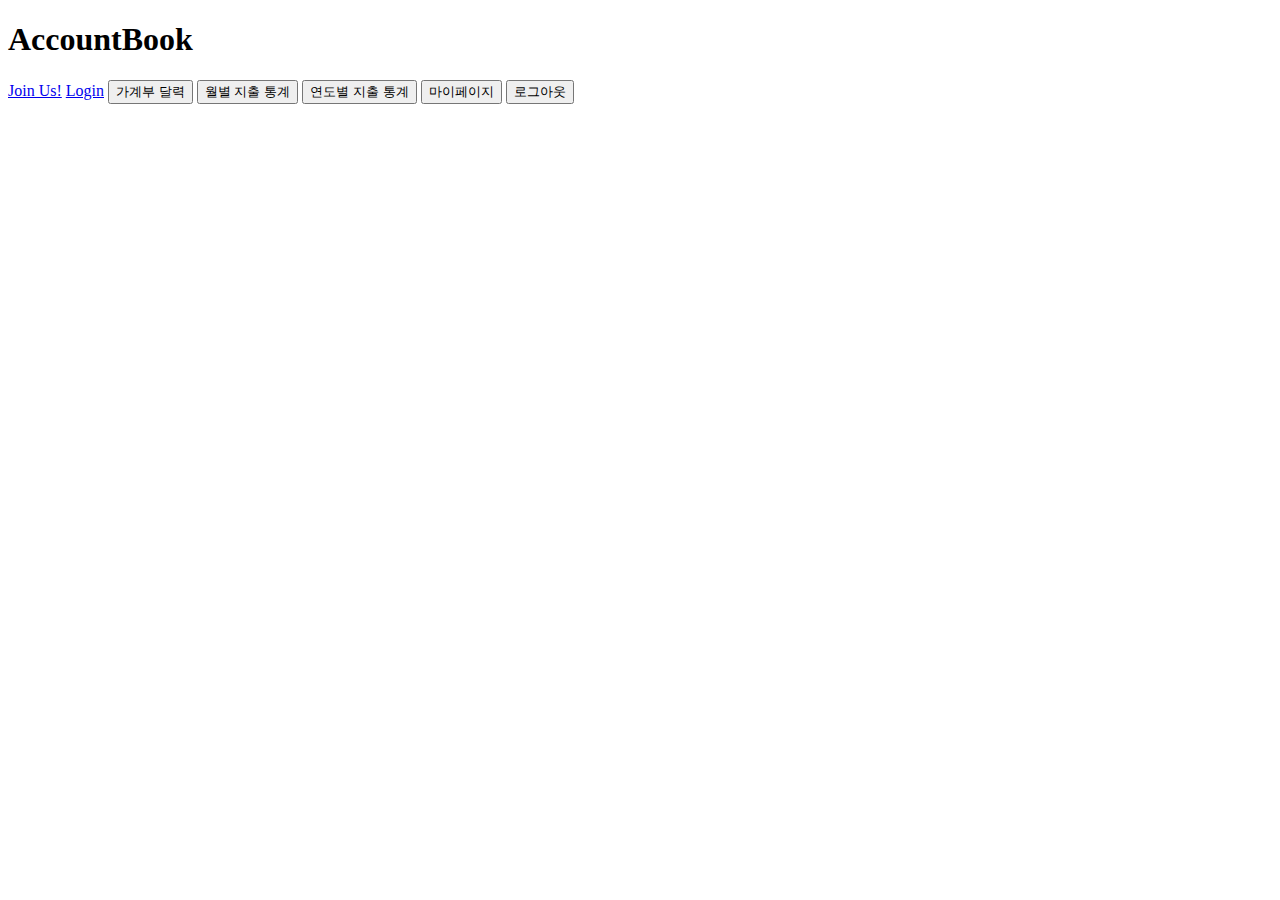
<file: src/main/resources/templates/index.html>
<!DOCTYPE html>
<html xmlns:th="http://www.thymeleaf.org"
      xmlns:layout="http://www.ultraq.net.nz/thymeleaf/layout"
      layout:decorate="layout/default_layout">
<th:block layout:fragment="content">
    <script>
        $(document).ready(function() {
            initIndex();
        });
    </script>

    <nav class="navbar navbar-expand-lg navbar-light bg-light">
        <div class="container-fluid">
            <h1 class="navbar-brand">AccountBook</h1>
            <div>
                <!--로그인 전-->
                <a id="join-us" href="/sign-up">Join Us!</a>
                <a id="login" role="button" href="/sign-in" >Login</a>

                <!--로그인 후-->
                <button class="btn btn-light" id="my-accountbook" onclick="redirectMemberId('/my-accountbook/');">가계부 달력</button>
                <button class="btn btn-light" id="monthly" onclick="location.href='/monthly'">월별 지출 통계</button>
                <button class="btn btn-light" id="yearly" onclick="location.href='/yearly'">연도별 지출 통계</button>
                <button class="btn btn-light" id="my-page" onclick="redirectMemberId('/my-page/');">마이페이지</button>
                <button class="btn btn-light" id="logout" onclick="location.href='/logout'">로그아웃</button>
            </div>
        </div>
    </nav>

</th:block>
</html>
</file>
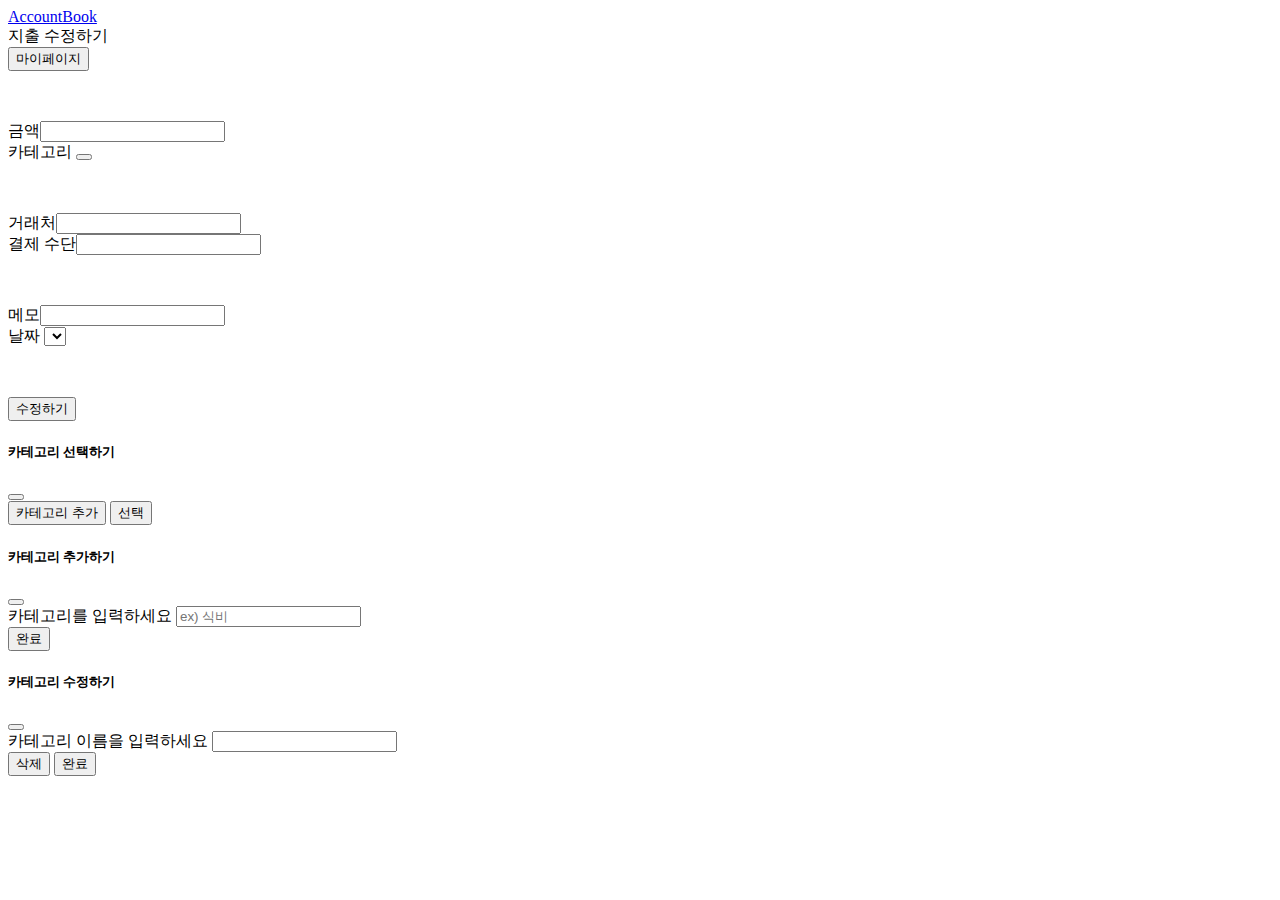
<file: src/main/resources/templates/edit-expenditure.html>
<!DOCTYPE html>
<html xmlns:th="http://www.thymeleaf.org"
      xmlns:layout="http://www.ultraq.net.nz/thymeleaf/layout"
      layout:decorate="layout/default_layout">
<th:block layout:fragment="content">

    <script>
        $(document).ready(function () {
            getMemberId();
        });
    </script>

    <div id="top" class="container text-center">
        <div class="row">
            <div class="col-2"><a href="/index">AccountBook</a></div>
            <div class="col-8">지출 수정하기</div>
            <div class="col-2"><button class="btn btn-light" id="my-page" onclick="redirectMemberId('/my-page/');">마이페이지</button></div>
        </div>
    </div>

    <div id="middle1" class="container text-center" style="padding-top:50px;">
        <div class="row">
            <div class="col-6">금액<input id="paid-amount" th:value="${payment.paidAmount}"></div>
            <div class="col-6">
                카테고리
                <button class="btn btn-light" type="button" th:value="${payment.categoryId}" th:text="${payment.categoryName}" id="category-radio" data-bs-toggle="modal" data-bs-target="#categoryModal" onclick="getCategoryList();" ></button>
            </div>
        </div>
    </div>

    <div id="middle2" class="container text-center" style="padding-top:50px;">
        <div class="row">
            <div class="col-6">거래처<input id="pay-location" th:value="${payment.payLocation}"></div>
            <div class="col-6">결제 수단<input id="method-payment" th:value="${payment.methodOfPayment}"></div>
        </div>
    </div>

    <div id="middle3" class="container text-center" style="padding-top:50px;">
        <div class="row">
            <div class="col-6">메모<input id="memo" th:value="${payment.memo}"></div>
            <div class="col-6">날짜
                <select id="date-select" class="form-select" onclick="getDate();" th:text="${payment.date}"></select>
            </div>
        </div>
    </div>

    <div id="middle4" class="container text-center" style="padding-top:50px;">
        <button class="btn btn-success" type="button" id="modify-payment" onclick="modifyPayment();">수정하기</button>
    </div>

    <!--카테고리 리스트 모달-->
    <div class="modal fade" id="categoryModal" tabindex="-1" aria-labelledby="categoryModalLabel" aria-hidden="true">
        <div class="modal-dialog">
            <div class="modal-content">
                <div class="modal-header">
                    <h5 class="modal-title" id="categoryModalLabel">카테고리 선택하기</h5>
                    <button type="button" class="btn-close" data-bs-dismiss="modal" aria-label="Close"></button>
                </div>
                <div class="modal-body"></div>
                <div class="modal-footer">
                    <button type="button" class="btn btn-light" data-bs-target="#createCategoryModal" data-bs-toggle="modal" data-bs-dismiss="modal">카테고리 추가</button>
                    <button type="button" class="btn btn-success" onclick="selectCategory();">선택</button>
                </div>
            </div>
        </div>
    </div>

    <!--카테고리 추가 모달-->
    <div class="modal fade" id="createCategoryModal" tabindex="-1" aria-labelledby="categoryModalLabel" aria-hidden="true">
        <div class="modal-dialog">
            <div class="modal-content">
                <div class="modal-header">
                    <h5 class="modal-title" id="createCategoryModalLabel">카테고리 추가하기</h5>
                    <button type="button" class="btn-close" data-bs-dismiss="modal" aria-label="Close"></button>
                </div>
                <div class="modal-body">
                    카테고리를 입력하세요
                    <input id="category-name" placeholder="ex) 식비">
                </div>
                <div class="modal-footer">
                    <button type="button" class="btn btn-light" onclick="createCategory();" data-bs-target="#categoryModal" data-bs-toggle="modal" data-bs-dismiss="modal">완료</button>
                </div>
            </div>
        </div>
    </div>

    <!--카테고리 수정 모달-->
    <div class="modal fade" id="modifyCategoryModal" tabindex="-1" aria-labelledby="categoryModalLabel" aria-hidden="true">
        <div class="modal-dialog">
            <div class="modal-content">
                <div class="modal-header">
                    <h5 class="modal-title" id="modifyCategoryModalLabel">카테고리 수정하기</h5>
                    <button type="button" class="btn-close" data-bs-dismiss="modal" aria-label="Close"></button>
                </div>
                <div class="modal-body">
                    카테고리 이름을 입력하세요
                    <input type="text" class="edit-category" value="">
                </div>
                <div class="modal-footer">
                    <button type="button" class="btn btn-danger" onclick="deleteCategory();" data-bs-target="#categoryModal" data-bs-toggle="modal" data-bs-dismiss="modal">삭제</button>
                    <button type="button" class="btn btn-success" onclick="modifyCategory();" data-bs-target="#categoryModal" data-bs-toggle="modal" data-bs-dismiss="modal">완료</button>
                </div>
            </div>
        </div>
    </div>

</th:block>
</html>
</file>
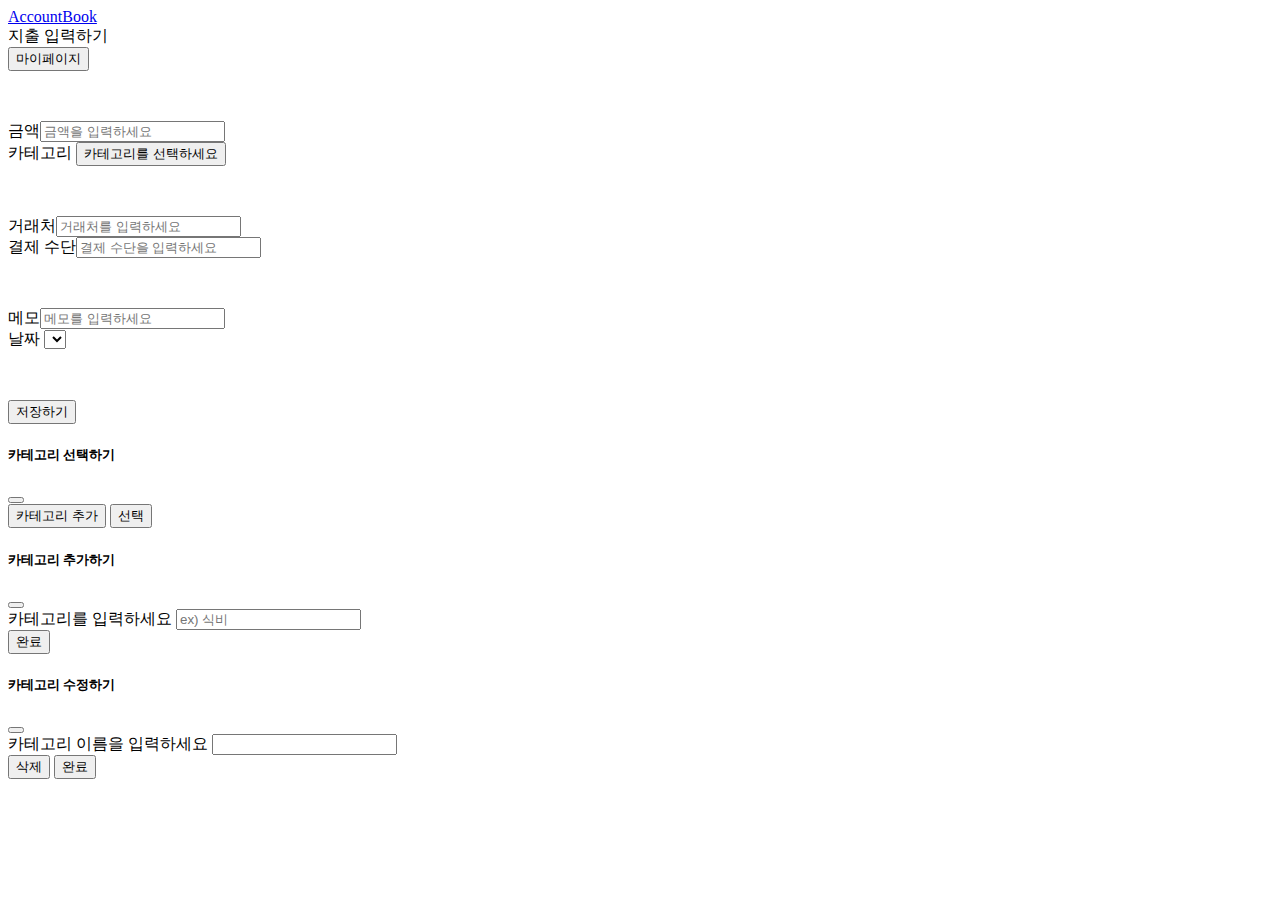
<file: src/main/resources/templates/expenditure.html>
<!DOCTYPE html>
<html xmlns:th="http://www.thymeleaf.org"
      xmlns:layout="http://www.ultraq.net.nz/thymeleaf/layout"
      layout:decorate="layout/default_layout">
<th:block layout:fragment="content">
    <script>
        $(document).ready(function () {
            getMemberId();
        });
    </script>

    <div id="top" class="container text-center">
        <div class="row">
            <div class="col-2"><a href="/index">AccountBook</a></div>
            <div class="col-8">지출 입력하기</div>
            <div class="col-2"><button class="btn btn-light" id="my-page" onclick="redirectMemberId('/my-page/');">마이페이지</button></div>
        </div>
    </div>

    <div id="middle1" class="container text-center" style="padding-top:50px;">
        <div class="row">
            <div class="col-6">금액<input id="paid-amount" placeholder="금액을 입력하세요"></div>
            <div class="col-6">
                카테고리
                <button class="btn btn-light" type="button" id="category-radio" data-bs-toggle="modal" data-bs-target="#categoryModal" onclick="getCategoryList();">카테고리를 선택하세요</button>
            </div>
        </div>
    </div>

    <div id="middle2" class="container text-center" style="padding-top:50px;">
        <div class="row">
            <div class="col-6">거래처<input id="pay-location" placeholder="거래처를 입력하세요"></div>
            <div class="col-6">결제 수단<input id="method-payment" placeholder="결제 수단을 입력하세요"></div>
        </div>
    </div>

    <div id="middle3" class="container text-center" style="padding-top:50px;">
        <div class="row">
            <div class="col-6">메모<input id="memo" placeholder="메모를 입력하세요"></div>
            <div class="col-6">날짜
                <select id="date-select" class="form-select" aria-label="날짜를 선택하세요" onclick="getDate();">
                </select>
            </div>
        </div>
    </div>

    <div id="middle4" class="container text-center" style="padding-top:50px;">
        <button class="btn btn-success" type="button" id="create-dailypayment" onclick="createDailyPayments();">저장하기</button>
    </div>

    <!--카테고리 리스트 모달-->
    <div class="modal fade" id="categoryModal" tabindex="-1" aria-labelledby="categoryModalLabel" aria-hidden="true">
        <div class="modal-dialog">
            <div class="modal-content">
                <div class="modal-header">
                    <h5 class="modal-title" id="categoryModalLabel">카테고리 선택하기</h5>
                    <button type="button" class="btn-close" data-bs-dismiss="modal" aria-label="Close"></button>
                </div>
                <div class="modal-body"></div>
                <div class="modal-footer">
                    <button type="button" class="btn btn-light" data-bs-target="#createCategoryModal" data-bs-toggle="modal" data-bs-dismiss="modal">카테고리 추가</button>
                    <button type="button" class="btn btn-success" onclick="selectCategory();">선택</button>
                </div>
            </div>
        </div>
    </div>

    <!--카테고리 추가 모달-->
    <div class="modal fade" id="createCategoryModal" tabindex="-1" aria-labelledby="categoryModalLabel" aria-hidden="true">
        <div class="modal-dialog">
            <div class="modal-content">
                <div class="modal-header">
                    <h5 class="modal-title" id="createCategoryModalLabel">카테고리 추가하기</h5>
                    <button type="button" class="btn-close" data-bs-dismiss="modal" aria-label="Close"></button>
                </div>
                <div class="modal-body">
                    카테고리를 입력하세요
                    <input id="category-name" placeholder="ex) 식비">
                </div>
                <div class="modal-footer">
                    <button type="button" class="btn btn-light" onclick="createCategory();" data-bs-target="#categoryModal" data-bs-toggle="modal" data-bs-dismiss="modal">완료</button>
                </div>
            </div>
        </div>
    </div>

    <!--카테고리 수정 모달-->
    <div class="modal fade" id="modifyCategoryModal" tabindex="-1" aria-labelledby="categoryModalLabel" aria-hidden="true">
        <div class="modal-dialog">
            <div class="modal-content">
                <div class="modal-header">
                    <h5 class="modal-title" id="modifyCategoryModalLabel">카테고리 수정하기</h5>
                    <button type="button" class="btn-close" data-bs-dismiss="modal" aria-label="Close"></button>
                </div>
                <div class="modal-body">
                    카테고리 이름을 입력하세요
                    <input type="text" class="edit-category" value="">
                </div>
                <div class="modal-footer">
                    <button type="button" class="btn btn-danger" onclick="deleteCategory();" data-bs-target="#categoryModal" data-bs-toggle="modal" data-bs-dismiss="modal">삭제</button>
                    <button type="button" class="btn btn-success" onclick="modifyCategory();" data-bs-target="#categoryModal" data-bs-toggle="modal" data-bs-dismiss="modal">완료</button>
                </div>
            </div>
        </div>
    </div>

</th:block>
</html>
</file>
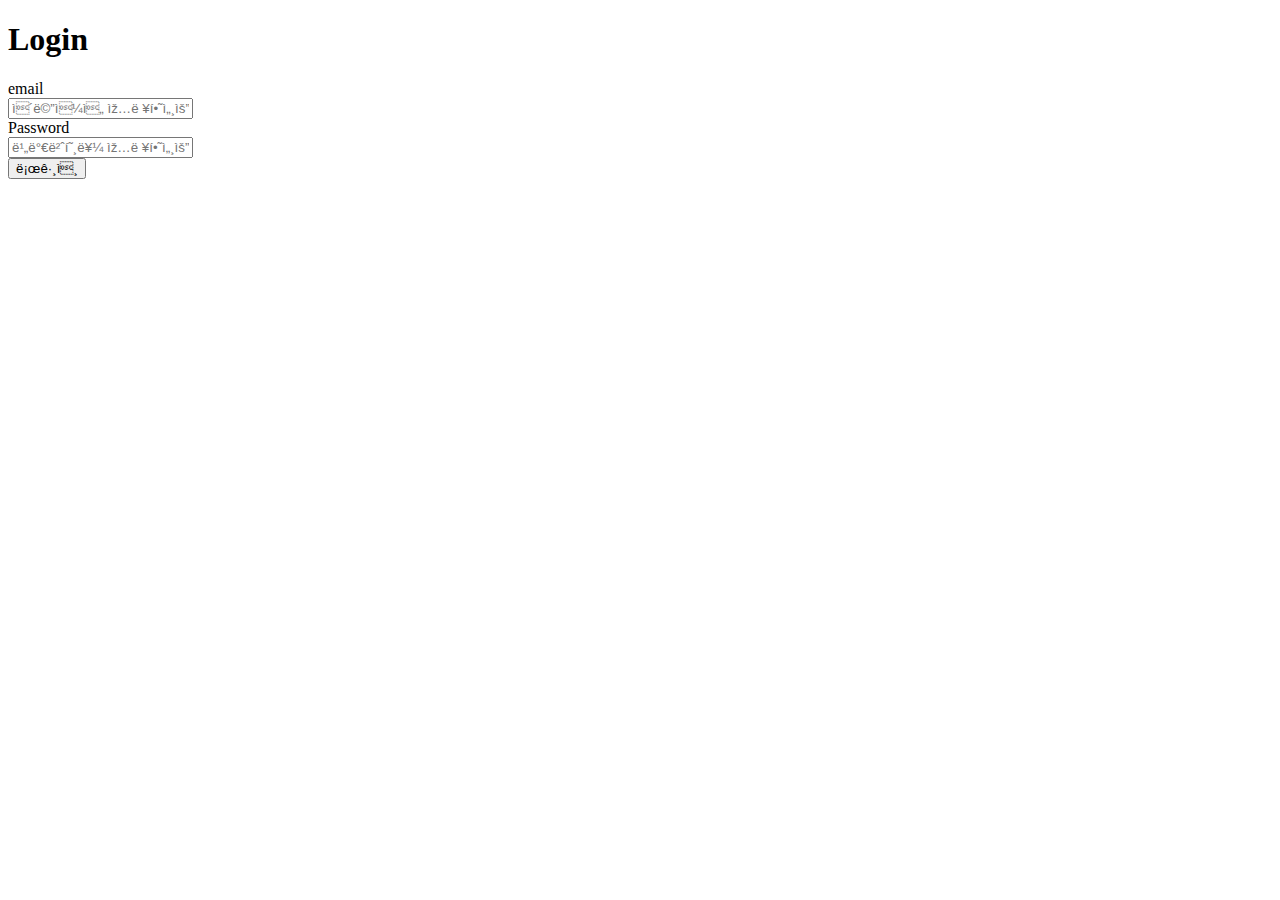
<file: src/main/resources/templates/login.html>
<!DOCTYPE html>
<!DOCTYPE html>
<html xmlns:th="http://www.thymeleaf.org"
      xmlns:layout="http://www.ultraq.net.nz/thymeleaf/layout"
      layout:decorate="layout/default_layout">
<th:block layout:fragment="content">

    <div class="container text-center">
        <div class="row">
            <div class="column"></div>
            <div class="column">
                <h1>Login</h1>
            </div>
            <div class="column"></div>
        </div>
    </div>

    <div class="container text-center">
        <div class="row-6 justify-content-lg-center">
            <div class="mb-3">
                <label for="email" class="form-label">email</label>
                <div class="input-group">
                    <input id="email" type="text" class="form-control" placeholder="이메일을 입력하세요">
                </div>
            </div>
        </div>
    </div>

    <div class="container text-center">
        <div class="row-6 justify-content-lg-center">
            <div class="mb-3">
                <label for="password" class="form-label">Password</label>
                <div class="input-group">
                    <input id="password" type="password" class="form-control" placeholder="비밀번호를 입력하세요">
                </div>
            </div>
        </div>
    </div>

    <div class="container text-center">
        <div class="row-6 justify-content-lg-center">
            <button type="button" class="btn-success" onclick="logIn();">로그인</button>
        </div>
    </div>

    <script>
        function logIn() {
            var email = $('#email').val();
            var password = $('#password').val();
            const params = {
                'email' : email,
                'password' : password
            }

            $.ajax({
                url : `/v1/auth/login`,
                type : 'post',
                contentType : 'application/json; charset=utf-8;',
                dataType : 'json',
                data : JSON.stringify(params),
                success : function(response) {
                    alert('로그인 되었습니다.');
                    location.replace(response.data['redirectURL']);
                },
                error : function(request, status, error) {
                    alert(JSON.parse(request.responseText).message);
                }
            })
        }

    </script>
</th:block>
</html>
</file>
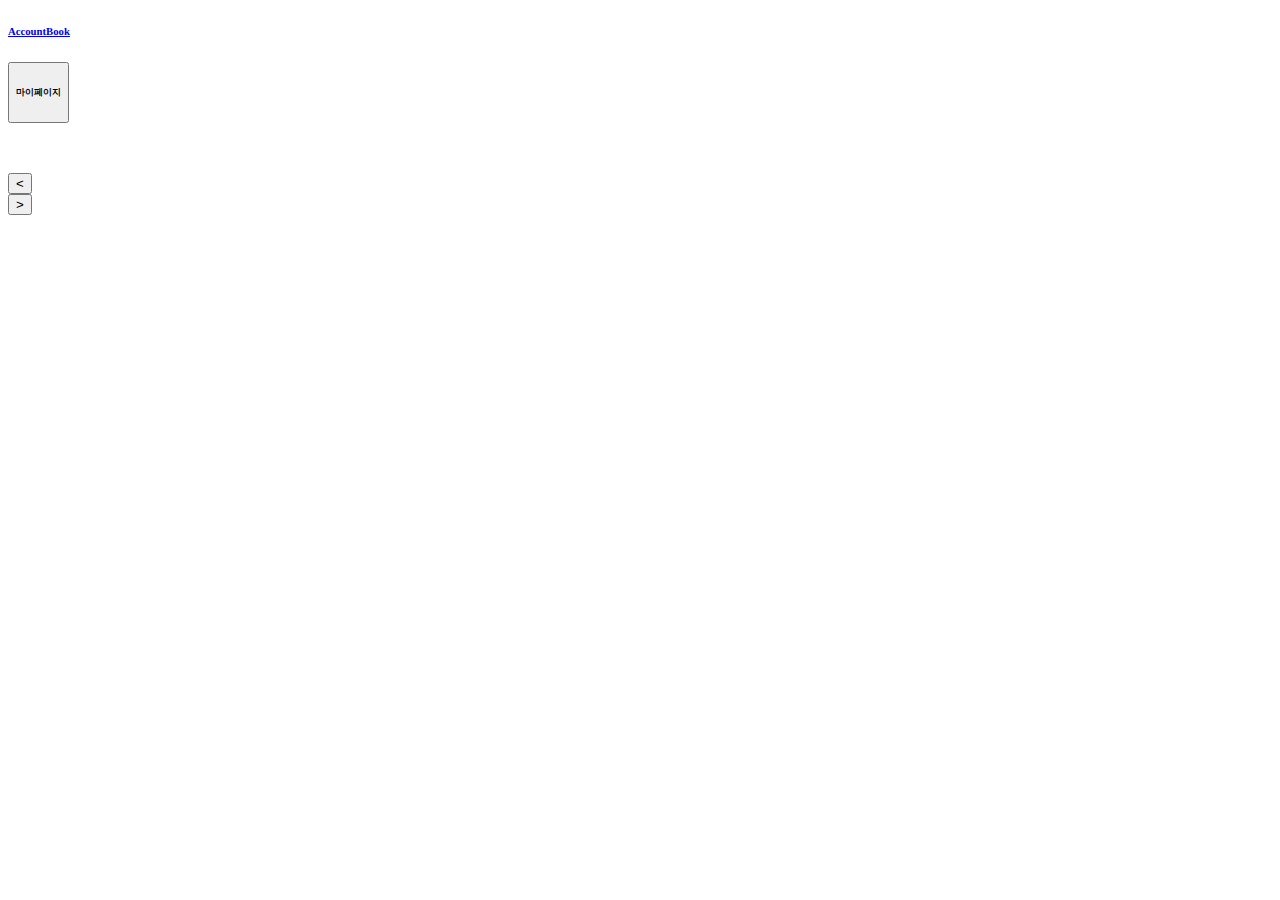
<file: src/main/resources/templates/monthly.html>
<!DOCTYPE html>
<html xmlns:th="http://www.thymeleaf.org"
      xmlns:layout="http://www.ultraq.net.nz/thymeleaf/layout"
      layout:decorate="layout/default_layout">
<th:block layout:fragment="content">

<script>
    $(document).ready(function() {
        getMemberId();
    });
</script>

    <nav class="navbar navbar-expand-lg navbar-light bg-light mb-5">
        <div class="row container-fluid">
            <div class="col-4 text-center">
                <a href="/index"><h6>AccountBook</h6></a>
            </div>
            <div class="col-4 text-center" id="monthly-title"></div>
            <div class="col-4 text-center">
                <button class="btn btn-light" id="my-page" onclick="redirectMemberId('/my-page/');"><h6>마이페이지</h6></button>
            </div>
        </div>
    </nav>

    <div id="middle" class="container text-center" style="padding-top:50px;">
        <div class="row">
            <div class="col align-self-start">
                <div class="row">
                    <div class="col-auto"><button class="btn btn-light nav-btn-prev" onclick="goPrev();"><</button></div>
                    <div id="year-month" class="col-auto"></div>
                    <div class="col-auto"><button class="btn btn-light nav-btn-next" onclick="goNext();">></button></div>
                </div>
            </div>
        </div>
    </div>

    <div id="bottom">
        <div id="total-amount"></div>
        <div id="category-amount"></div>
    </div>

    <script>

        var currentYear = '';
        var currentMonth = '';
        var currentDate = '';
        $(document).ready(function() {
            // 한국 표준시간 가져오기
            var date = new Date();
            var utc = date.getTime() + (date.getTimezoneOffset() * 60 * 1000);
            var kstGap = 9 * 60 * 60 * 1000;
            var today = new Date(utc + kstGap);
            var thisMonth = new Date(today.getFullYear(), today.getMonth(), today.getDate());

            // 연, 월, 일 가져오기
            currentYear = thisMonth.getFullYear();
            currentMonth = thisMonth.getMonth() + 1;
            currentDate = thisMonth.getDate();

            renderCategoryPage(currentYear, currentMonth);
        });

        function renderCategoryPage(year, month) {
            // 월 %02 형식으로 포맷팅
            var formattedMonth = '';
            if ((month / 10) < 1) {
                formattedMonth = '0' + month;
            } else {
                formattedMonth += month;
            }

            // 상단 제목 동적 설정
            $('#monthly-title').text(formattedMonth + '월 지출 통계');

            // 토글에 날짜 동적 설정
            $('#year-month').text(year + '.' + formattedMonth);

            // api 로 한 달 총 지출 + {카테고리 : 한 달 총 지출} 리스트 가져오기
            var requestDate = year + '-' + formattedMonth;
            $.ajax({
                 url : `/v1/daily-payments/monthly?date=` + requestDate,
                 type : 'get',
                 contentType : 'application/json; charset=utf-8;',
                 dataType : 'json',
                 success : function(response) {
                    var data = response.data;

                    var totalAmount = data.totalAmount;
                    $('#total-amount').text('총 지출액 : ' + totalAmount);

                    categoryAmount = document.getElementById('category-amount');
                    categoryAmount.innerHTML = '';
                    var content = `<ul> `;
                    var categoryList = data.list;
                    for(var i = 0; i < categoryList.length; i++) {
                        var categoryName = categoryList[i].categoryName;
                        var totalAmount = categoryList[i].totalAmount;

                        content += `<li>` + categoryName + ` : `+ totalAmount;
                    }
                    categoryAmount.innerHTML += (content + `</ul>`);
                 },
                 error : function(request, status, error) {
                     alert(JSON.parse(request.responseText).message);
                 }
            })
        }


    </script>

</th:block>
</html>
</file>
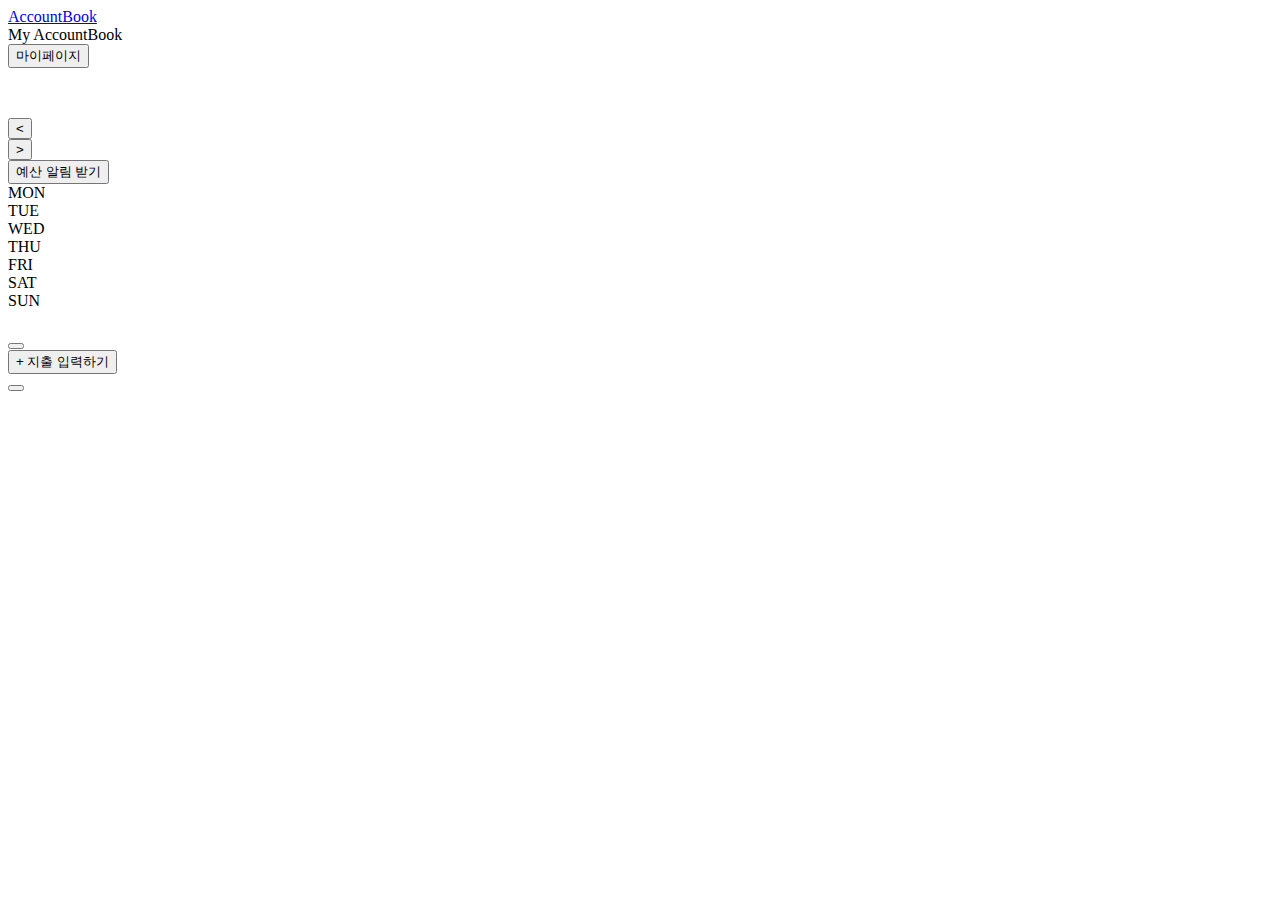
<file: src/main/resources/templates/my-accountbook.html>
<!DOCTYPE html>
<html xmlns:th="http://www.thymeleaf.org"
      xmlns:layout="http://www.ultraq.net.nz/thymeleaf/layout"
      layout:decorate="layout/default_layout">
<th:block layout:fragment="content">

<script>
    $(document).ready(function () {
        getMemberId();
    });
</script>

<div id="top" class="container text-center">
    <div class="row">
        <div class="col-2"><a href="/index">AccountBook</a></div>
        <div class="col-8">My AccountBook</div>
        <div class="col-2"><button class="btn btn-light" id="my-page" onclick="redirectMemberId('/my-page/');">마이페이지</button></div>
    </div>
</div>

<div id="middle" class="container text-center" style="padding-top:50px;">
    <div class="row">
        <div class="col align-self-start">
            <div class="row">
                <div class="col-auto"><button class="btn btn-light nav-btn-prev" onclick="goPrev();"><</button></div>
                <div id="year-month" class="col-auto"></div>
                <div class="col-auto"><button class="btn btn-light nav-btn-next" onclick="goNext();">></button></div>
            </div>
        </div>
            <div class="col align-self-end"><button type="button" class="btn btn-success" id="budgetToastBtn" onclick="getAlarm();">예산 알림 받기</button></div>
    </div>
</div>

<div class="calendar">
    <div class="days">
        <div class="day">MON</div>
        <div class="day">TUE</div>
        <div class="day">WED</div>
        <div class="day">THU</div>
        <div class="day">FRI</div>
        <div class="day">SAT</div>
        <div class="day">SUN</div>
    </div>
    <div class="dates"></div>
</div>

<div class="modal fade" id="dateModal" tabindex="-1" aria-labelledby="dateModalLabel" aria-hidden="true">
    <div class="modal-dialog">
        <div class="modal-content">
            <div class="modal-header">
                <h5 class="modal-title" id="dateModalLabel"></h5>
                <button type="button" class="btn-close" data-bs-dismiss="modal" aria-label="Close"></button>
            </div>
            <div class="modal-body"></div>
            <div class="modal-footer">
                <button type="button" class="btn btn-success" onclick="location.href='/expenditure'">+ 지출 입력하기</button>
            </div>
        </div>
    </div>
</div>

<!--예산 알림 토스트-->
<div class="position-fixed top-0 end-0 p-3" style="z-index: 11">
    <div id="budgetToast" class="toast hide" role="alert" aria-live="assertive" aria-atomic="true">
        <div class="toast-header">
            <strong class="me-auto"></strong>
            <button type="button" class="btn-close" data-bs-dismiss="toast" aria-label="Close"></button>
        </div>
        <div class="toast-body"></div>
    </div>
</div>

</body>
<script>

    var stompClient = null;
    var memberNumber = window.location.pathname.split('/')[2]; // 웹소켓 전용 회원id, 식별을 위해 number로 명명
    var currentYear = ''; // 현재 페이지에 있는 연도
    var currentMonth = ''; // 현재 페이지에 있는 월
    var currentDate = ''; // 현재 페이지에 있는 일
    var thisMonth = ''; // 실제 이번달, 알림 제목용, 불변
    $(document).ready(function() {
        // 한국 표준시간 가져오기
        var date = new Date();
        var utc = date.getTime() + (date.getTimezoneOffset() * 60 * 1000);
        var kstGap = 9 * 60 * 60 * 1000;
        var today = new Date(utc + kstGap);
        var koreaDate = new Date(today.getFullYear(), today.getMonth(), today.getDate());

        // 연, 월, 일 가져오기
        currentYear = koreaDate.getFullYear();
        currentMonth = koreaDate.getMonth() + 1;
        thisMonth = koreaDate.getMonth() + 1;
        currentDate = koreaDate.getDate();

        // 페이지 로딩 초기에 달력 가져오기
        renderCalendar(currentYear, currentMonth, currentDate);

        // 웹소켓 연결하기
        connectWebSocket(memberNumber);
    });

    function renderCalendar(currentYear, currentMonth, currentDate) {
        $('#year-month').text(currentYear + '.' + zeroFormat(currentMonth));

        // 지난달 마지막 날짜, 요일 구하기
        var startDay = new Date(currentYear, currentMonth - 1, 0);
        var prevDate = startDay.getDate();
        var prevDay = startDay.getDay();

        // 이번 달의 마지막 날짜, 요일 구하기
        var endDay = new Date(currentYear, currentMonth, 0);
        var nextDate = endDay.getDate();
        var nextDay = endDay.getDay();

        calendar = document.querySelector('.dates')
        calendar.innerHTML = '';

        for (var i = prevDate - prevDay + 1; i <= prevDate; i++) {
            calendar.innerHTML = calendar.innerHTML + '<div class="day prev disable"></div>'
        }

        for (var i = 1; i <= nextDate; i++) {
            calendar.innerHTML = calendar.innerHTML + '<button type="button" id=' + i + ' class="day current btn-light" data-bs-toggle="modal" data-bs-target="#dateModal" onclick="modal(this.id);">' + i + '</button> ';
        }
    }

    function connectWebSocket(memberNumber) {
        const socket = new SockJS('http://localhost:8080/ws-stomp');
        stompClient = Stomp.over(socket);
        var accessToken = document.cookie.split('access_token=')[1];
        stompClient.connect({"token" : accessToken},
                             function (frame) {
                                 stompClient.subscribe('/sub/' + memberNumber, function (response) {

                                 document.querySelector('.me-auto').innerHTML = thisMonth + "월 예산알림";
                                 document.querySelector('.toast-body').innerHTML = JSON.parse(response.body).message;
                                 $('.toast').toast('show');
                             });
                        });
    }

    function goPrev() {
        currentMonth -= 1
        if (currentMonth == 0) {
            currentYear -= 1;
            currentMonth = 12;
        }
        renderCalendar(currentYear, currentMonth, 1);
    }

    function goNext() {
        currentMonth += 1
        if (currentMonth == 13) {
            currentYear += 1;
            currentMonth = 1;
        }
        renderCalendar(currentYear, currentMonth, 1);
    }

    var paymentsCheck = 0;
    var dateCheck = '';
    function modal(clickedId) {
        // 모달 헤더 가지고 온 뒤 날짜 동적으로 텍스트 변경하기
        var dateModalLabel = document.getElementById('dateModalLabel');
        var month = zeroFormat(currentMonth);
        var day = zeroFormat(clickedId);
        dateModalLabel.innerHTML = month + '월 ' + day + '일 지출내역';

        // 클릭한 날짜로 요청 메시지 보내기, 응답 받은 걸로 modal-body 변경하기
        var requestDate = currentYear + '-' + month + '-' + day;
        $.ajax({
            url : `/v1/daily-payments/list/` + requestDate,
            type : 'get',
            contentType : 'application/json; charset=utf-8;',
            dataType : 'json',
            success : function(response) {
                var data = response.data;

                modalContent = document.querySelector('.modal-body');
                modalContent.innerHTML = ``; // 모달 바디 초기화
                var content = `<ul> `;
                for(var i = 0; i < data.length; i++) {
                    var each = data[i];
                    var paymentId = each.dailyPaymentId;
                    var paidAmount = each.paidAmount;
                    var payLocation = each.payLocation;
                    var methodOfPayment = each.methodOfPayment;
                    var categoryId = each.categoryId;
                    var categoryName = each.categoryName;
                    var memo = each.memo;
                    content += `<li id="` + paymentId + `">` +
                                 paidAmount +`|`+ payLocation + `|` + methodOfPayment + `|` + categoryName + `|` + memo + '                  ' +
                                 `<button class="btn btn-success btn-payment" id="`+ paymentId + `" onclick="modifyDailyPayments(this.id);">수정</button></li> `;
                }
                modalContent.innerHTML += (content + `</ul>`);
            },
            error : function(request, status, error) {
                alert(JSON.parse(request.responseText).message);
            }
        })
    }

    function modifyDailyPayments(paymentId) {
        location.replace("http://localhost:8080/expenditure/" + paymentId);
    }

    function getAlarm() {
        stompClient.send("/app/v1/budget/alarm/" + memberNumber, {}, {});
    }

    function zeroFormat(value) {
        if (value / 10 < 1) {
            return '0' + value;
        } else {
            return value;
        }
    }
</script>
</th:block>
</html>
</file>
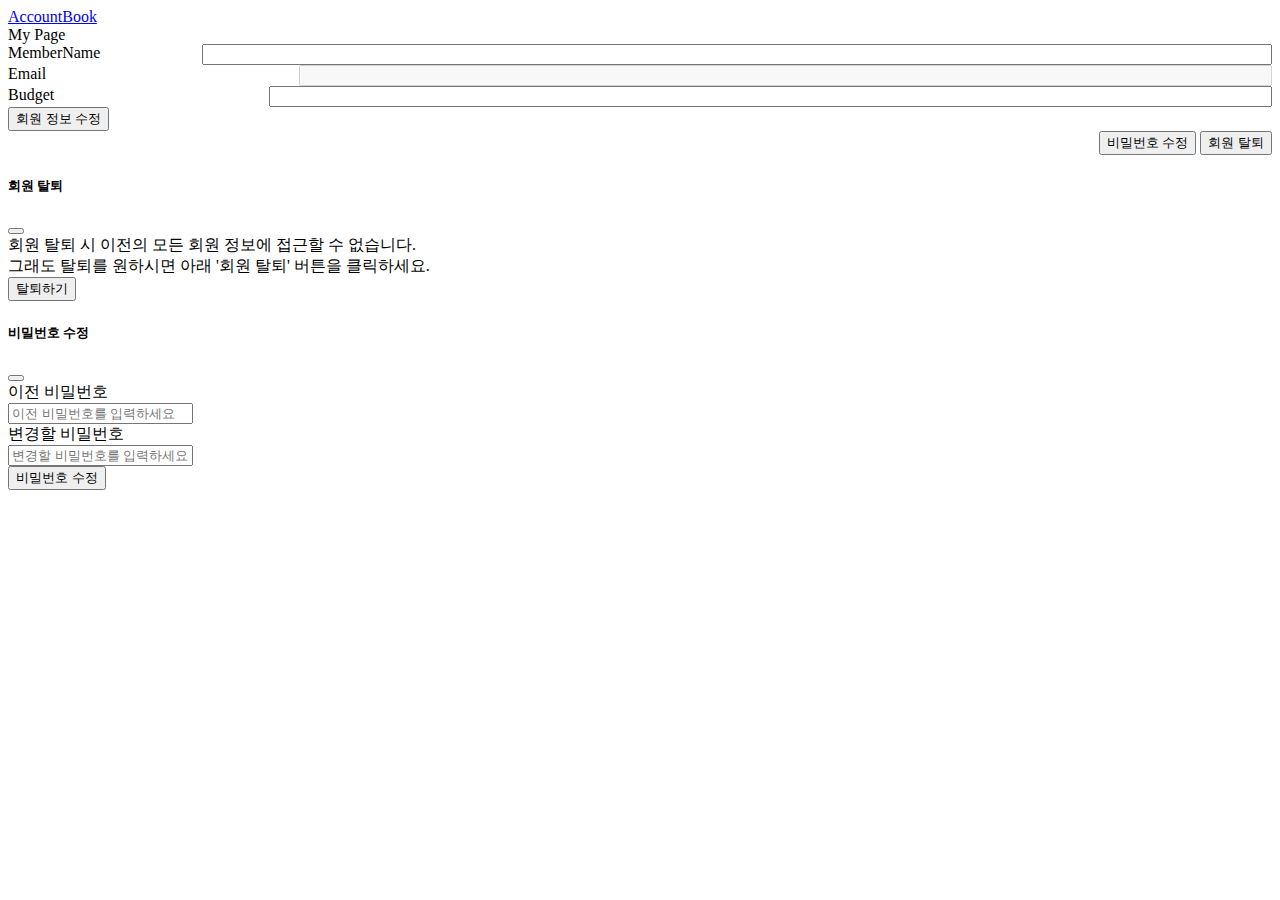
<file: src/main/resources/templates/my-page.html>
<!DOCTYPE html>
<html xmlns:th="http://www.thymeleaf.org"
      xmlns:layout="http://www.ultraq.net.nz/thymeleaf/layout"
      layout:decorate="layout/default_layout">
<th:block layout:fragment="content">

  <script>
    $(document).ready(function () {
      getMemberId();
    });
  </script>

  <div id="top" class="container text-center mb-5">
    <div class="row">
      <div class="col-2"><a href="/index">AccountBook</a></div>
      <div class="col-8">My Page</div>
      <div class="col-2"> </div>
    </div>
  </div>


  <div id="middle" class="container text-center mt-5">
    <div class="row justify-content-center">
        <div class="mt-5 mb-5 col-5">
          <div style="text-align:left; display:flex">
            <div style="margin-right: 8%">MemberName</div>
            <input id="memberName" type="text" style="width: 100%;" th:value="${member.memberName}">
          </div>
        </div>
    </div>

    <div class="row justify-content-center">
      <div id="emailButton" class="mt-5 mb-5 col-5">
        <div style="text-align:left; display:flex">
          <div style="margin-right: 20%;">Email</div>
          <input id="email" type="text" style="width: 100%;" th:value="${member.email}" disabled>
        </div>
      </div>
    </div>

    <div class="row justify-content-center">
      <div class="mt-5 mb-5 col-5">
        <div style="display:flex">
          <div style="margin-right: 17%;">Budget</div>
          <input id="monthlyBudget" type="text" style="width: 100%;" th:value="${member.monthlyBudget}">
        </div>
      </div>
    </div>

    <div id="bottom" class="container text-center mt-5">
      <div class="row justify-content-center">
        <div class="mt-3 col-3">
          <button type="button" class="btn btn-success" onclick="modifyMemberInfo();">회원 정보 수정</button>
        </div>
      </div>
      <div class="row justify-content-end">
        <div class="mt-3 col-3" style="text-align: right">
          <button type="button" class="btn btn-light" data-bs-toggle="modal" data-bs-target="#modifyPassword">비밀번호 수정</button>
          <button type="button" class="btn btn-light" data-bs-toggle="modal" data-bs-target="#disableMember">회원 탈퇴</button>
        </div>
      </div>
  </div>


  <div class="modal fade" id="disableMember" tabindex="-1" aria-labelledby="disableMemberLabel" aria-hidden="true">
    <div class="modal-dialog">
      <div class="modal-content">
        <div class="modal-header">
          <h5 class="modal-title" id="disableMemberLabel">회원 탈퇴</h5>
          <button type="button" class="btn-close" data-bs-dismiss="modal" aria-label="Close"></button>
        </div>
        <div class="modal-body"></div>회원 탈퇴 시 이전의 모든 회원 정보에 접근할 수 없습니다. </br> 그래도 탈퇴를 원하시면 아래 '회원 탈퇴' 버튼을 클릭하세요.</br>
        <div class="modal-footer">
          <button type="button" class="btn btn-success" onclick="disableMember();">탈퇴하기</button>
        </div>
      </div>
    </div>
  </div>

  <div class="modal fade" id="modifyPassword" tabindex="-1" aria-labelledby="modifyPasswordLabel" aria-hidden="true">
    <div class="modal-dialog">
      <div class="modal-content">
        <div class="modal-header">
          <h5 class="modal-title" id="modifyPasswordLabel">비밀번호 수정</h5>
          <button type="button" class="btn-close" data-bs-dismiss="modal" aria-label="Close"></button>
        </div>
        <div class="modal-body"></div>
          <div style="text-align: left"><label for="beforePassword" class="form-label">이전 비밀번호</label></div>
          <div class="input-group">
            <input id="beforePassword" type="password" class="form-control" placeholder="이전 비밀번호를 입력하세요">
          </div>
          <div style="text-align: left"><label for="afterPassword" class="form-label">변경할 비밀번호</label></div>
          <div class="input-group">
            <input id="afterPassword" type="password" class="form-control" placeholder="변경할 비밀번호를 입력하세요">
          </div>
        <div class="modal-footer">
          <button type="button" class="btn btn-success" onclick="modifyPassword();">비밀번호 수정</button>
        </div>
      </div>
    </div>
  </div>
</th:block>
</html>
</file>
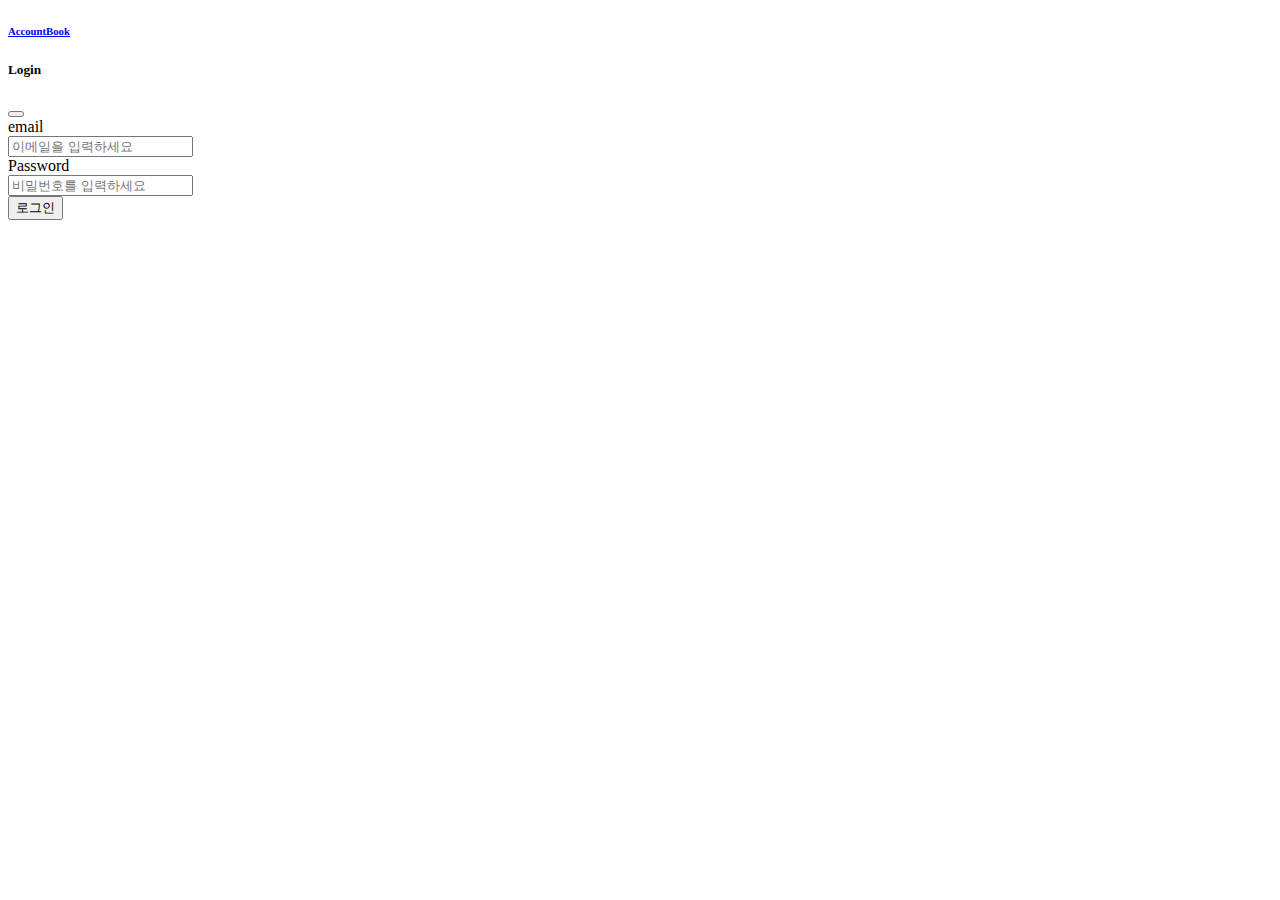
<file: src/main/resources/templates/sign-in.html>
<!DOCTYPE html>
<!DOCTYPE html>
<html xmlns:th="http://www.thymeleaf.org"
      xmlns:layout="http://www.ultraq.net.nz/thymeleaf/layout"
      layout:decorate="layout/default_layout">
<th:block layout:fragment="content">


    <nav class="navbar navbar-expand-lg navbar-light bg-light mb-5">
        <div class="row container-fluid">
            <div class="col-4 text-center">
                <a href="/index"><h6>AccountBook</h6></a>
            </div>
            <div class="col-4 text-center">
                <h5>Login</h5>
            </div>
            <div class="col-4 text-center">
                <button class="btn btn-light" id="my-page"></button>
            </div>

        </div>
    </nav>

    <div class="container text-center">
        <div class="row justify-content-center">
            <div class="mt-5 mb-5 col-5">
                <div style="text-align: left"><label for="email" class="form-label">email</label></div>
                <div class="input-group">
                    <input id="email" type="text" class="form-control" placeholder="이메일을 입력하세요">
                </div>
            </div>
        </div>

        <div class="row justify-content-center">
            <div class="mt-5 mb-5 col-5">
                <div style="text-align: left"><label for="password" class="form-label">Password</label></div>
                <div class="input-group">
                    <input id="password" type="password" class="form-control" placeholder="비밀번호를 입력하세요">
                </div>
            </div>
        </div>

        <div class="row justify-content-center">
            <div class="mt-3 col-3">
                <button type="button" class="btn btn-success" onclick="signIn();">로그인</button>
            </div>
        </div>

    </div>
</th:block>
</html>
</file>
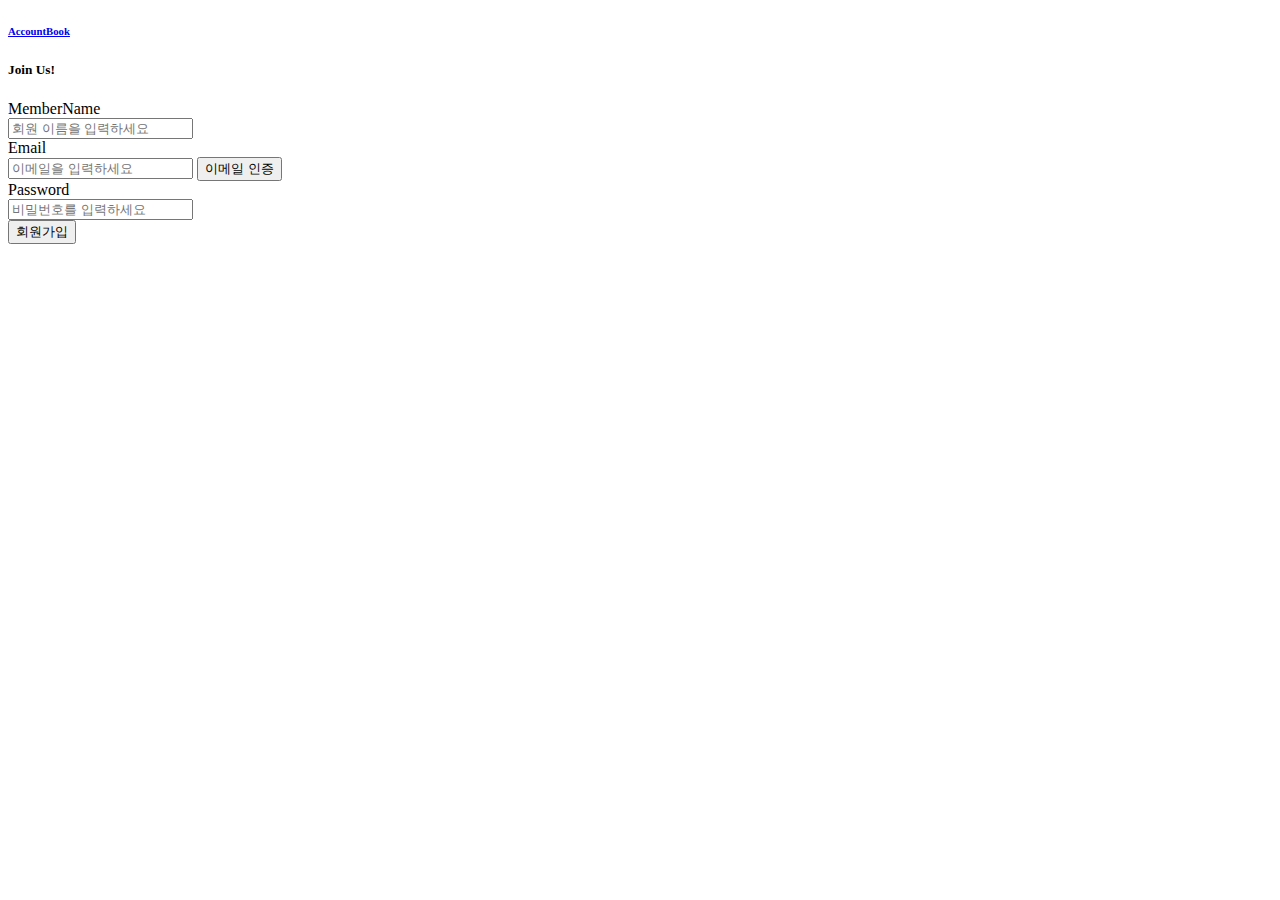
<file: src/main/resources/templates/sign-up.html>
<!DOCTYPE html>
<!DOCTYPE html>
<html xmlns:th="http://www.thymeleaf.org"
      xmlns:layout="http://www.ultraq.net.nz/thymeleaf/layout"
      layout:decorate="layout/default_layout">
<th:block layout:fragment="content">

    <nav class="navbar navbar-expand-lg navbar-light bg-light mb-5">
        <div class="row container-fluid">
            <div class="col-4 text-center">
                <a href="/index"><h6>AccountBook</h6></a>
            </div>
            <div class="col-4 text-center">
                <h5>Join Us!</h5>
            </div>
            <div class="col-4 text-center"> </div>

        </div>
    </nav>

    <div class="container text-center">
        <div class="row justify-content-lg-center">
            <div class="mt-5 mb-5 col-5">
                <div style="text-align:left"><label for="memberName" class="form-label">MemberName</label></div>
                <div class="input-group">
                    <input id="memberName" type="text" class="form-control" placeholder="회원 이름을 입력하세요">
                </div>
            </div>
        </div>

        <div class="row justify-content-center">
            <div id="emailButton" class="mt-5 mb-5 col-5">
                <div style="text-align:left"><label for="email" class="form-label">Email</label></div>
                <div class="input-group">
                    <input id="email" type="text" class="form-control" placeholder="이메일을 입력하세요">
                    <button type="button" class="btn btn-success" onclick="sendAuthEmail();">이메일 인증</button>
                </div>
            </div>
        </div>

        <div class="row justify-content-center">
            <div class="mt-5 mb-5 col-5">
                <div style="text-align: left"><label for="password" class="form-label">Password</label></div>
                <div class="input-group">
                    <input id="password" type="password" class="form-control" placeholder="비밀번호를 입력하세요">
                </div>
            </div>
        </div>

        <div class="row justify-content-lg-center">
            <div class="mt-3 col-3">
            <button type="button" class="btn btn-success" onclick="signUp();">회원가입</button>
            </div>
        </div>
    </div>
</th:block>
</html>
</file>
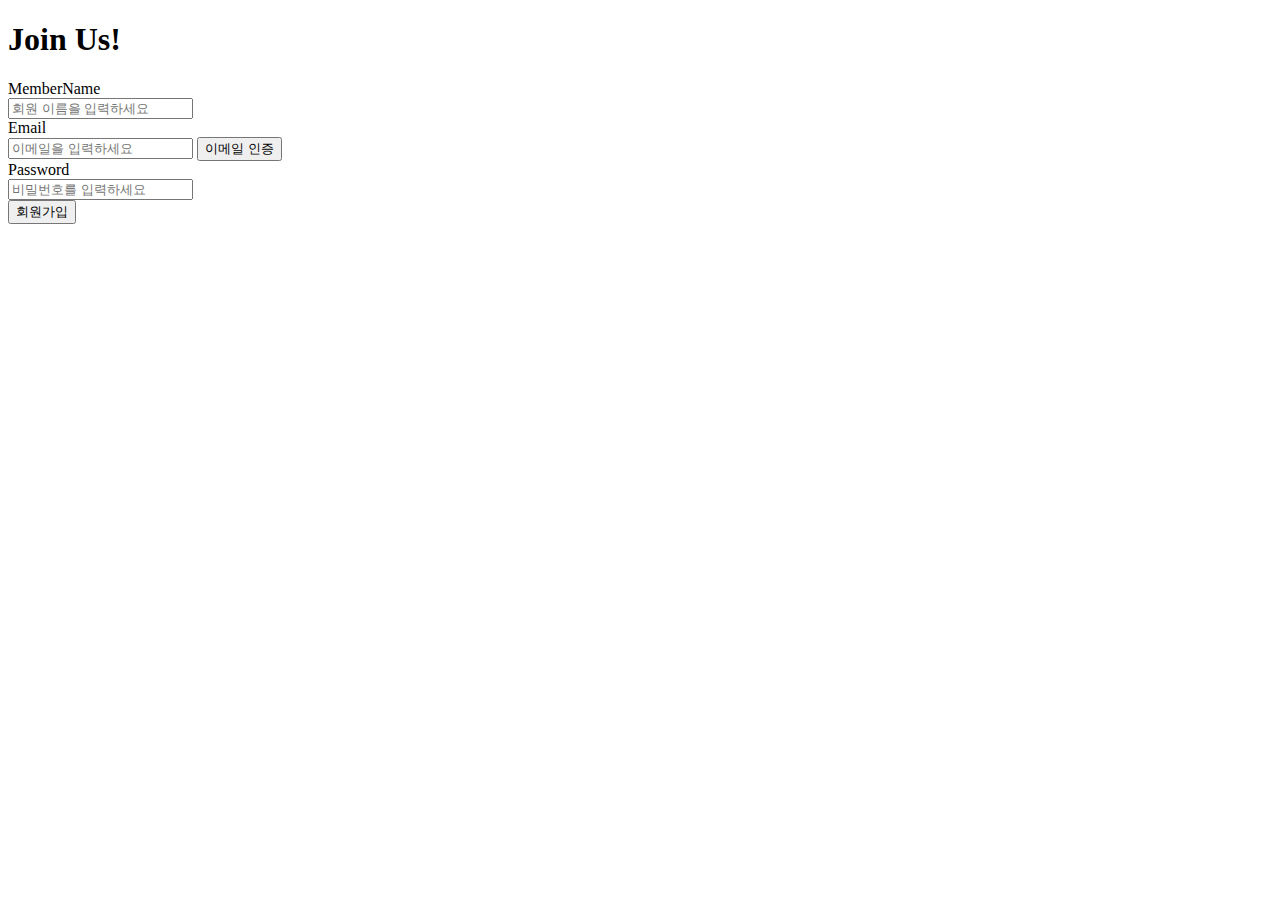
<file: src/main/resources/templates/signup.html>
<!DOCTYPE html>
<!DOCTYPE html>
<html xmlns:th="http://www.thymeleaf.org"
      xmlns:layout="http://www.ultraq.net.nz/thymeleaf/layout"
      layout:decorate="layout/default_layout">
<th:block layout:fragment="content">

    <div class="container text-center">
        <div class="row">
            <div class="column"></div>
            <div class="column">
                <h1>Join Us!</h1>
            </div>
            <div class="column"></div>
        </div>
    </div>

    <div class="container text-center">
        <div class="row-6 justify-content-lg-center">
            <div class="mb-3">
                <label for="memberName" class="form-label">MemberName</label>
                <div class="input-group">
                    <input id="memberName" type="text" class="form-control" placeholder="회원 이름을 입력하세요">
                </div>
            </div>
        </div>
    </div>

    <div class="container text-center">
        <div class="row-6 justify-content-lg-center">
            <div id="emailButton" class="mb-3">
                <label for="email" class="form-label">Email</label>
                <div class="input-group">
                    <input id="email" type="text" class="form-control" placeholder="이메일을 입력하세요">
                    <button type="button" class="btn-success" onclick="sendAuthEmail();">이메일 인증</button>
                </div>
            </div>
        </div>
    </div>

    <div class="container text-center">
        <div class="row-6 justify-content-lg-center">
            <div class="mb-3">
                <label for="password" class="form-label">Password</label>
                <div class="input-group">
                    <input id="password" type="password" class="form-control" placeholder="비밀번호를 입력하세요">
                </div>
            </div>
        </div>
    </div>

    <div class="container text-center">
        <div class="row-6 justify-content-lg-center">
            <button type="button" class="btn-success" onclick="signUp();">회원가입</button>
        </div>
    </div>

    <script>
        var count = 0;

        function sendAuthEmail() {
            var email = $('#email').val();
            const params = {
                'email' : email
            }

            $.ajax({
                url : `/v1/auth/email/send`,
                type : 'post',
                contentType : 'application/json; charset=utf-8;',
                dataType : 'json',
                data : JSON.stringify(params),
                success : function(response) {
                    alert('인증 이메일이 전송되었습니다.');
                },
                error : function(request, status, error) {
                    alert(JSON.parse(request.responseText).message);
                }
            })

            if (count == 0) {
                const emailButton = document.getElementById('emailButton');
                const newP = document.createElement('p');
                newP.innerHTML = "<br> <label for='authKey' class='form-label'>인증번호 입력</label> <div class='input-group'> <input id='authKey' type='text' class='form-control' placeholder='인증번호를 입력하세요'> <button type='button' class='btn-success' onclick='completeAuthEmail();'>인증</button> </div>";
                emailButton.appendChild(newP);

                count++;
            }
        }

        function completeAuthEmail() {
            var email = $('#email').val();
            var authKey = $('#authKey').val();
            const params = {
                'email' : email,
                'authKey' : authKey
            }

            $.ajax({
                url : `/v1/auth/email/complete`,
                type : 'post',
                contentType : 'application/json; charset=utf-8;',
                dataType : 'json',
                data : JSON.stringify(params),
                success : function(response) {
                    alert('인증이 완료 되었습니다.');
                },
                error : function(request, status, error) {
                    alert(JSON.parse(request.responseText).message);
                }
            })
        }

        function signUp() {
            var memberName = $('#memberName').val();
            var email = $('#email').val();
            var password = $('#password').val();
            const params = {
                'memberName' : memberName,
                'email' : email,
                'password' : password
            }

            $.ajax({
                url : `/v1/auth/sign-up`,
                type : 'post',
                contentType : 'application/json; charset=utf-8;',
                dataType : 'json',
                data : JSON.stringify(params),
                success : function(response) {
                    alert('회원가입이 완료 되었습니다.');
                    location.replace(response.data['redirectURL']);
                },
                error : function(request, status, error) {
                    alert(JSON.parse(request.responseText).message);
                }
            })
        }

    </script>
</th:block>
</html>
</file>
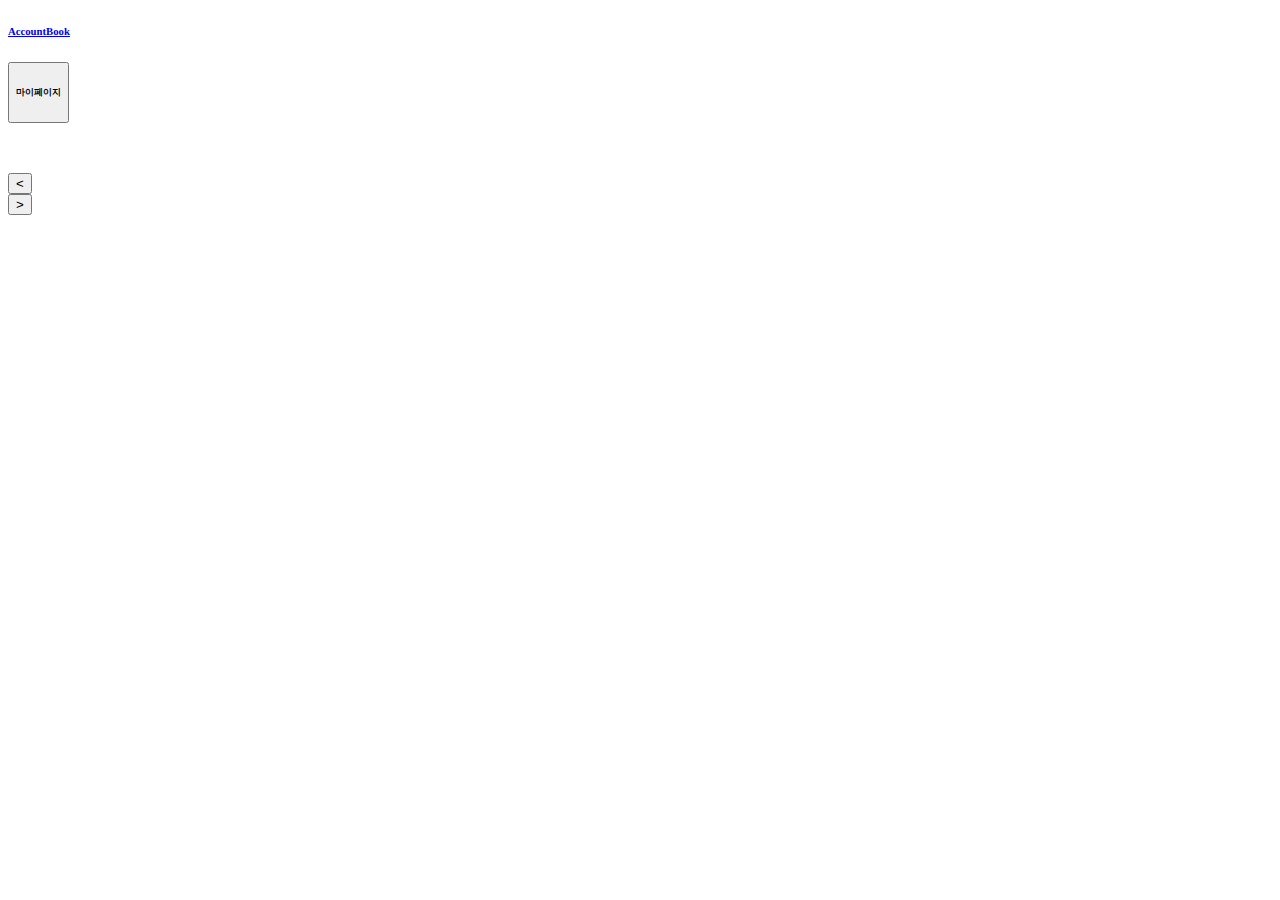
<file: src/main/resources/templates/yearly.html>
<!DOCTYPE html>
<html xmlns:th="http://www.thymeleaf.org"
      xmlns:layout="http://www.ultraq.net.nz/thymeleaf/layout"
      layout:decorate="layout/default_layout">
<th:block layout:fragment="content">

<script>
    $(document).ready(function() {
        getMemberId();
    });
</script>

<nav class="navbar navbar-expand-lg navbar-light bg-light mb-5">
    <div class="row container-fluid">
        <div class="col-4 text-center">
            <a href="/index"><h6>AccountBook</h6></a>
        </div>
        <div class="col-4 text-center" id="yearly-title"></div>
        <div class="col-4 text-center">
            <button class="btn btn-light" id="my-page" onclick="redirectMemberId('/my-page/');"><h6>마이페이지</h6></button>
        </div>

    </div>
</nav>

<div id="middle" class="container text-center" style="padding-top:50px;">
    <div class="row">
        <div class="col align-self-start">
            <div class="row">
                <div class="col-auto"><button class="btn btn-light nav-btn-prev" onclick="goPrev();"><</button></div>
                <div id="year-month" class="col-auto"></div>
                <div class="col-auto"><button class="btn btn-light nav-btn-next" onclick="goNext();">></button></div>
            </div>
        </div>
    </div>
</div>

<div id="bottom">
    <div id="total-amount"></div>
    <div id="category-amount"></div>
</div>

<script>

    var currentYear = '';
    var currentMonth = '';
    var currentDate = '';
    $(document).ready(function() {
        // 한국 표준시간 가져오기
        var date = new Date();
        var utc = date.getTime() + (date.getTimezoneOffset() * 60 * 1000);
        var kstGap = 9 * 60 * 60 * 1000;
        var today = new Date(utc + kstGap);
        var thisMonth = new Date(today.getFullYear(), today.getMonth(), today.getDate());

        // 연, 월, 일 가져오기
        currentYear = thisMonth.getFullYear();
        currentMonth = thisMonth.getMonth() + 1;
        currentDate = thisMonth.getDate();

        renderCategoryPage(currentYear);
    });

    function renderCategoryPage(year) {

        // 상단 제목 동적 설정
        $('#yearly-title').text(year + '년 지출 통계');

        // 토글에 날짜 동적 설정
        $('#year-month').text(year);

        // api 로 연도별 총 지출 + {카테고리 : 한 달 총 지출} 리스트 가져오기
        $.ajax({
             url : `/v1/daily-payments/yearly?date=` + year,
             type : 'get',
             contentType : 'application/json; charset=utf-8;',
             dataType : 'json',
             success : function(response) {
                var data = response.data;

                var yearlyTotalAmount = data.yearlyTotalAmount;
                $('#total-amount').text('총 지출액 : ' + yearlyTotalAmount);

                categoryAmount = document.getElementById('category-amount');
                categoryAmount.innerHTML = '';
                var content = `<ul> `;
                var categoryList = data.list;
                for(var i = 0; i < categoryList.length; i++) {
                    var categoryName = categoryList[i].categoryName;
                    var totalAmount = categoryList[i].totalAmount;

                    content += `<li>` + categoryName + ` : `+ totalAmount;
                }
                categoryAmount.innerHTML += (content + `</ul>`);
             },
             error : function(request, status, error) {
                 alert(JSON.parse(request.responseText).message);
             }
        })
    }

    function goPrev() {
        currentYear -= 1;
        renderCategoryPage(currentYear);
    }

    function goNext() {
        currentYear += 1;
        renderCategoryPage(currentYear);
    }
</script>
</th:block>
</html>
</file>
